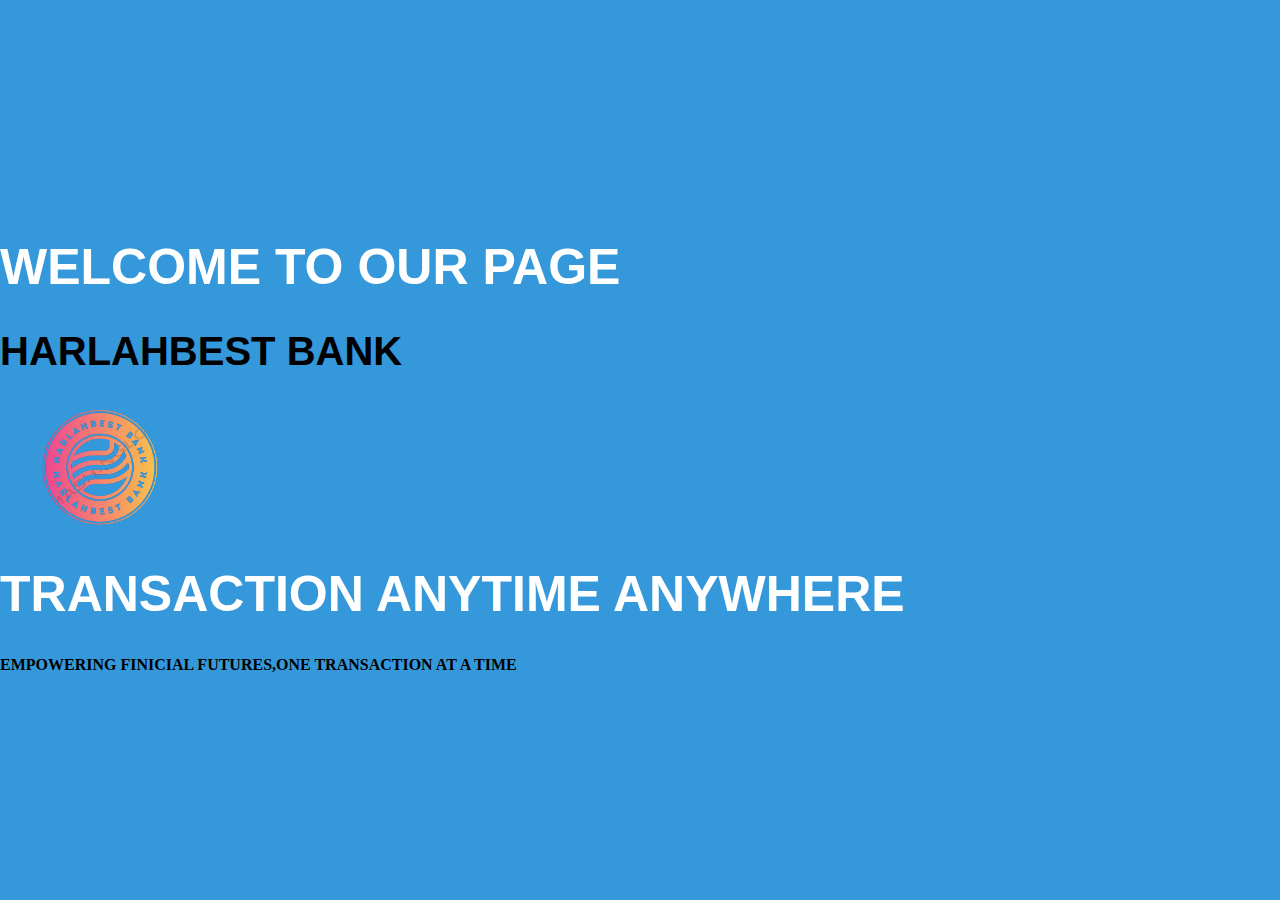
<file: index.html>
<!DOCTYPE html>
<html lang="en">
<head>
  <meta charset="UTF-8">
  <meta name="viewport" content="width=device-width, initial-scale=1.0">
  <title>Document</title>
</head>
<style>
  body {
  margin: 0;
  overflow: hidden;
  background-color: #3498db;
}

.slider {
   /* width: 600px;
  height: 100px;  */
 
  position: absolute;
  top: 50%;
  transform: translateY(-50%);
   animation: slideRight 5s linear forwards ; 
}
h1{
  font-size:50px;
  font-weight:bold;
  color: #ffff;
  font-family: 'Segoe UI', Tahoma, Geneva, Verdana, sans-serif;
}h2{
  font-size:40px;
  font-weight:bold;
  color: black;
  font-family: 'Segoe UI', Tahoma, Geneva, Verdana, sans-serif;
}

@keyframes slideRight {
  0% {
    left: 0px;
  }
  100% {
    left: calc(0% + 100px);
  }
}
</style>
<body>


  <div class="slider">
<h1>
  WELCOME TO OUR PAGE
</h1>
<h2>HARLAHBEST BANK </h2> 
<img src="image/logo.png" alt="" width="200px">
<h1 id="H">TRANSACTION ANYTIME ANYWHERE</h1>
<h4>EMPOWERING FINICIAL FUTURES,ONE TRANSACTION AT A TIME</h4>
  </div>
  <script>
    const slider = document.querySelector('.slider');

// Function to redirect to another page after animation
function redirectToAnotherPage() {
  window.location.href = 'signIn.html'; 
}

// Add an event listener for animation end
slider.addEventListener('animationend', redirectToAnotherPage);
  </script>
</body>
</html>
</file>
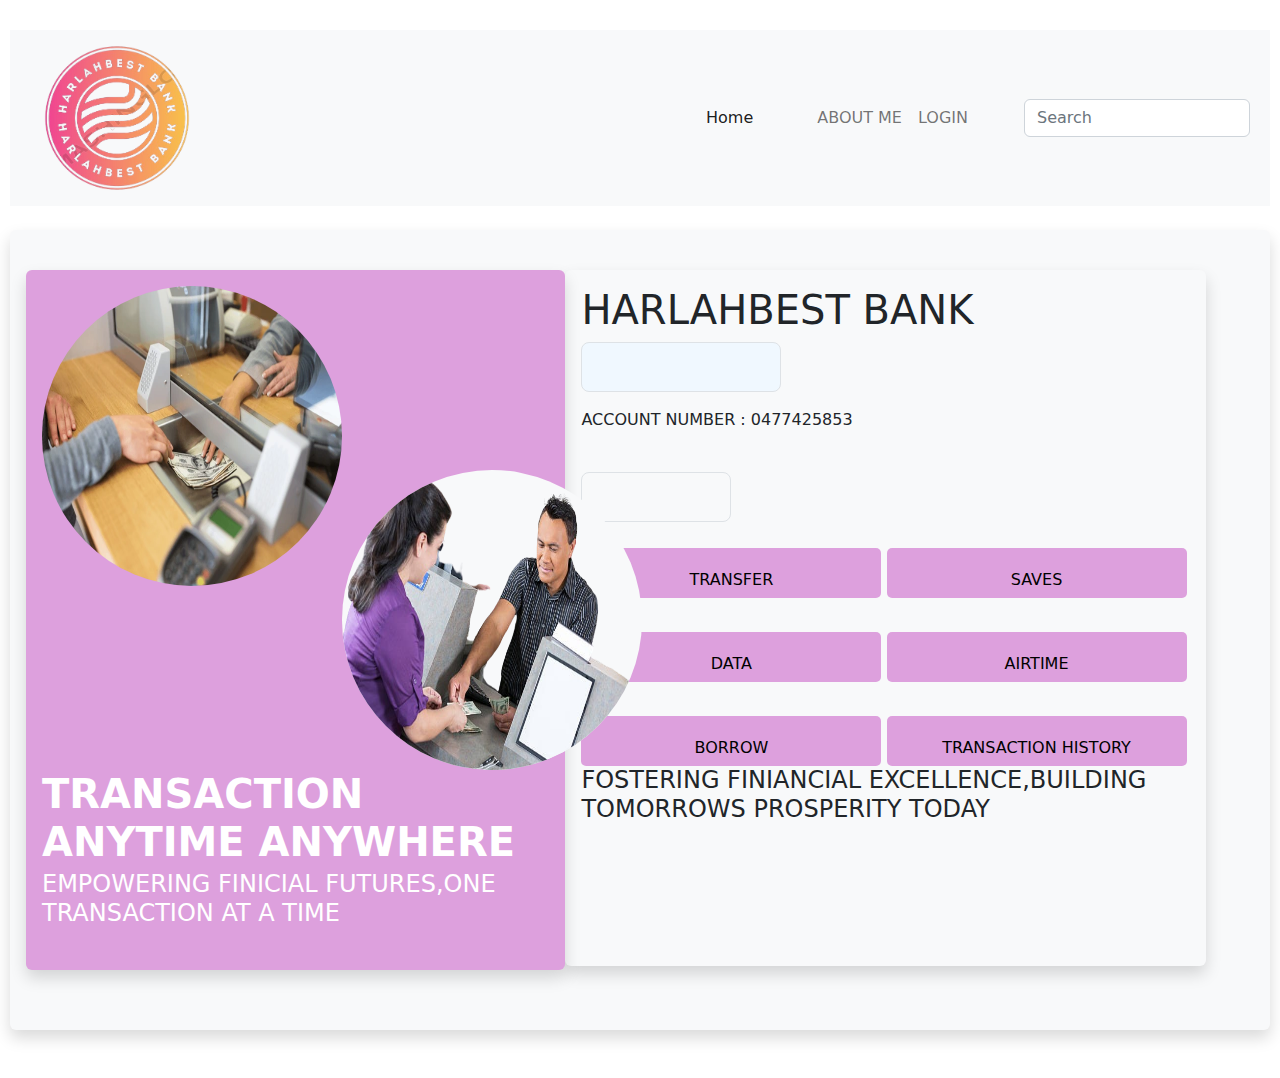
<file: home.html>
<!DOCTYPE html>
<html lang="en">
<head>
    <meta charset="UTF-8">
    <meta name="viewport" content="width=device-width, initial-scale=1.0">
    <title>Document</title><link rel="stylesheet" href="bootstrap-file/css/bootstrap.css">
    <link rel="stylesheet" href="bootstrap-file/js/bootstrap.js">
    <link rel="stylesheet" href="style.css">
</head>
<body>
 <section class="body">
    <nav class="navbar navbar-expand-lg navbar-light bg-light">
        <div class="container-fluid ">
          <a class="navbar-brand fs-4 fw-6" href=""> <img src="image/logo.png" width="250px" alt="" id="log"></a>
          <button class="navbar-toggler" type="button" data-bs-toggle="collapse" data-bs-target="#navbarSupportedContent" aria-controls="navbarSupportedContent" aria-expanded="false" aria-label="Toggle navigation" onclick="toggler()" id="toggleButton">
            <span class="navbar-toggler-icon"></span>
          </button>
          <div class="collapse navbar-collapse" id="navbarSupportedContent">
            <ul class="navbar-nav ms-auto mb-2 mb-lg-0 me-lg-5 " id="listed">
              <li class="nav-item ms-1">
                <a class="nav-link active  me-lg-5" aria-current="page" href="home.html">Home</a>
              </li>
              <li class="nav-item">
                <a class="nav-link" href="#">ABOUT ME</a>
              </li>
              
              <li class="nav-item">
                <a class="nav-link " href="signIn.html" tabindex="-1" >LOGIN</a>
              </li>
            </ul>
            <form class="d-flex">
              <input class="form-control me-2" type="search" placeholder="Search" aria-label="Search">
             
            </form>
          </div>
        </div>
      </nav>
   <div class="content shadow p-3 mb-5 bg-light rounded mt-4 d-lg-flex " >
   <div id="con" class=" shadow p-3 mb-5  rounded mt-4"  >
    <img class="rounded-circle" src="image/people.webp" alt="" width="300px" height="300px">
    <img class="rounded-circle bg-light" src="image/back.png" alt=""  width="300px" height="300px" id="cont">
    <h1 id="H">TRANSACTION ANYTIME ANYWHERE</h1>
    <h4>EMPOWERING FINICIAL FUTURES,ONE TRANSACTION AT A TIME</h4>
   </div>
   <div class="cont shadow p-3 mb-5  rounded mt-4 bg-light ms-lg-auto me-lg-5" id="block">
    <h1>
      HARLAHBEST BANK 
    </h1>
    <p class=" shadow-3 border rounded-3 fs-3 p-1" id="useded" > HI</p>
    <p id="digit">ACCOUNT NUMBER</p>
    <label for="" class="fs-1 fw-1 ms-4 me-auto"></label>
    <p class="border-none fs-3 fw-1 text-dark   bg-light shadow-3 border rounded-3 "  id="accountBalance" style="width: 150px; height: 50px;" > <br><br>
    </p>
   
    <button onclick="transfer()" id="btn"> TRANSFER</button>
    <div id="hidden">
<input type="text" id="accountNumber" placeholder="enter account number">
<input type="text" id="accountName" placeholder="enter account name"> 
<input type="text" id="amount" placeholder="enter amount">
<button onclick="sending()" style="background-color: aqua;"> SEND</button>
<h6 id="display"></h6>

    </div>
    <button onclick ="addMoney()" id="btn">SAVES</button>
  <div id="saved">
    <input type="text" id="save" placeholder="ENTER AMOUNT IN #">
    <button onclick="add()" style="background-color: aqua;">ADD MONEY TO ACCOUNT</button>
  </div>
    <br><br>
    <button onclick="buyData()" id="btns"> DATA</button>
    <div id="dat">
      <input type="text" id="sat" placeholder="ENTER NUMBER">
      <input type="text" id="dated" placeholder="ENTER MB">
      <button onclick="data()" style="background-color: aqua;">BUY DATA</button>
    </div>
    <button onclick="airtime()" id="btny">AIRTIME</button> 
    <div id="tim">
      <input type="text" id="air" placeholder="ENTER AMOUNT">
      <input type="text" id="airtim" placeholder="ENTER NETWORK">
      <button onclick="time()" style="background-color: aqua;">BUY DATA</button>
    </div>
    <br><br>
    <button onclick="borrow()" id="btnb">BORROW</button>
    <button onclick="history()" id="btnz"> TRANSACTION HISTORY</button>
    <div id="displaytransaction">
  
    </div>
    <div id="transaction" style="width: 500px;"></div>
    <h1 class="fs-4">FOSTERING FINIANCIAL EXCELLENCE,BUILDING TOMORROWS PROSPERITY TODAY</h1>
   </div>
   
  </div>
 </section>
 
 <script src="script.js"></script>
</body>
</html>
</file>
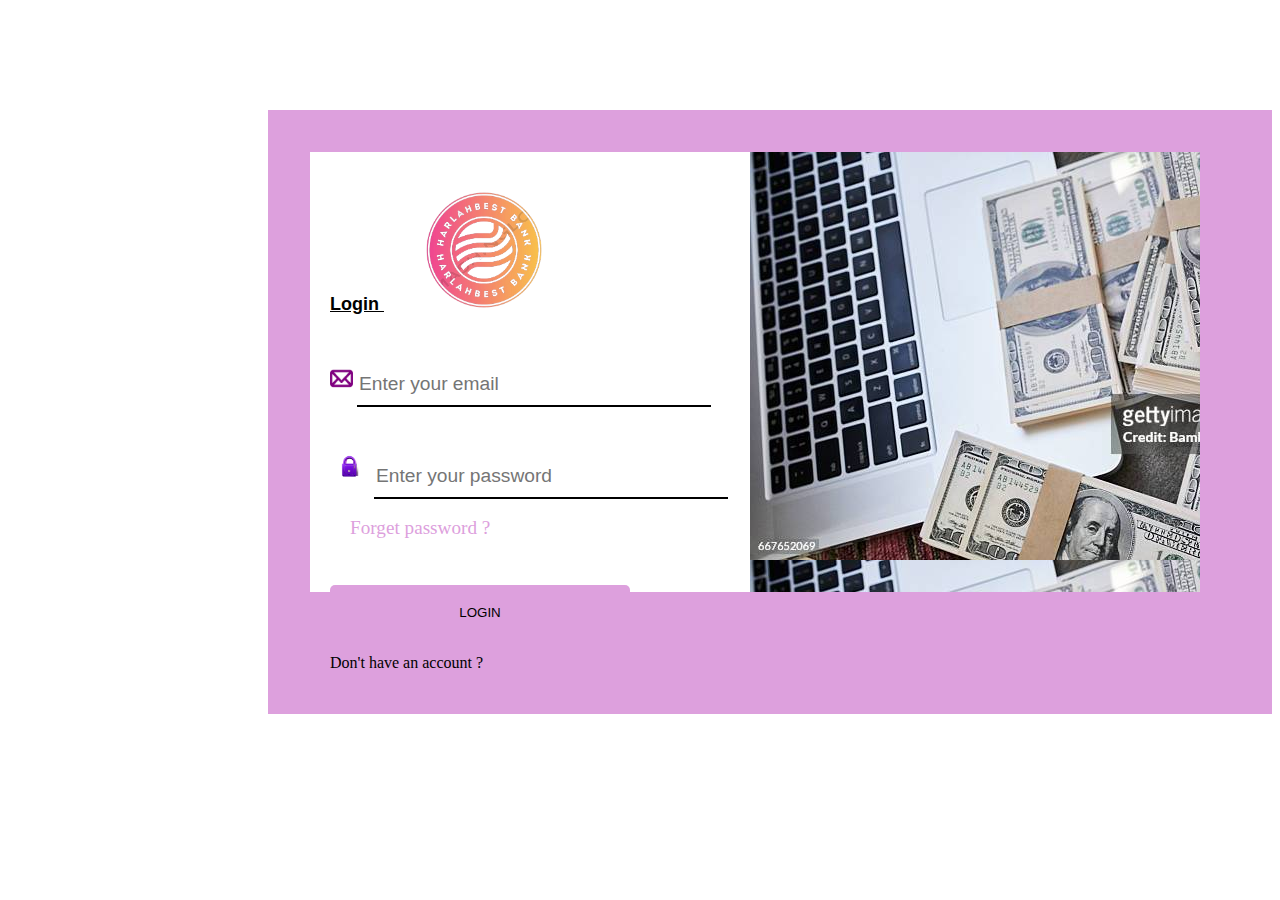
<file: signIn.html>
<!DOCTYPE html>
<html lang="en">
<head>
    <meta charset="UTF-8">
    <meta name="viewport" content="width=device-width, initial-scale=1.0">
    <title>Document</title>
    <link rel="stylesheet" href="style.css">
</head>
<body>
    <section class="background">
        <div class="one">
          
            <p  class="a">
                Login   <img src="image/logo.png" alt="" width="200px">
            </p>
            <img src="image/download.png" alt="en" width="23px">
            <input type="email" placeholder="Enter your email" id="emailSignin"> <br><br>
            <img src="image/images.png" alt="en" width="40px">
            <input type="text" placeholder="Enter your password" id="passwordSignin"><br><br>
            <a class="ab" href=""> Forget password ?</a> 
            <br><br><br>
            <button onclick="login()">LOGIN</button>
            <p>Don't have an account ?<a href="signUp.html">Signup now</a></p>
        </div>
        <div class="two"> </div>
    </section>
    <script src="script.js"></script>
</body>
</html>
</file>
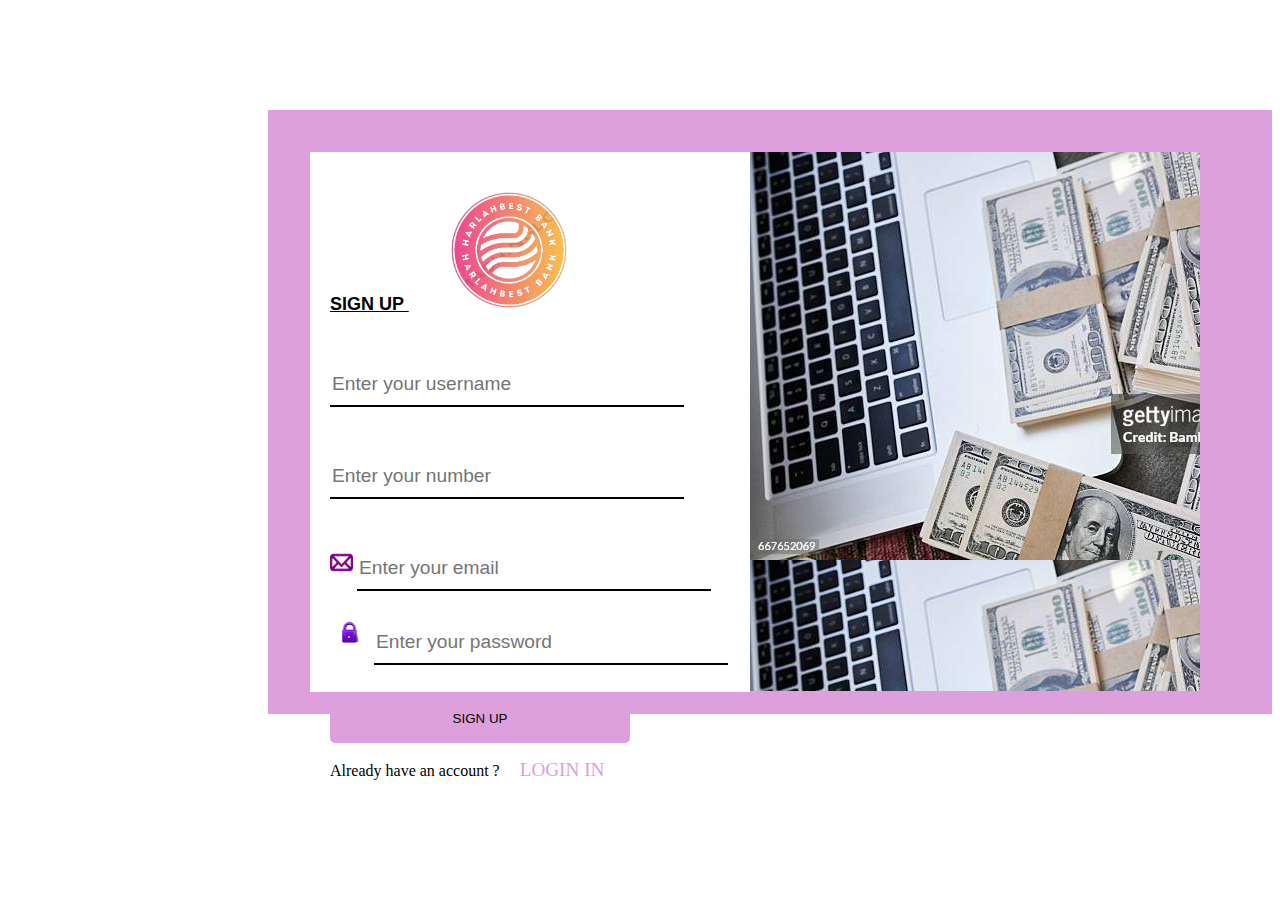
<file: signUp.html>
<!DOCTYPE html>
<html lang="en">
<head>
    <meta charset="UTF-8">
    <meta name="viewport" content="width=device-width, initial-scale=1.0">
    <title>Document</title>
    <link rel="stylesheet" href="style.css">
</head>
<body>
    <section class="background" style="height: 600px;">
        <div class="one" style="height: 500px;">
            <p  class="a">
                SIGN UP  <img src="image/logo.png" alt="" width="200px">
            </p>
            <input type="text" placeholder="Enter your username" id="usernameSignup"> <br><br>
            <input type="number" placeholder="Enter your number" id="numberSignup"> <br><br>
            <img src="image/download.png" alt="en" width="23px">
            <input type="email" placeholder="Enter your email" id="emailSignup"> <br>
            <img src="image/images.png" alt="en" width="40px">
            <input type="text" placeholder="Enter your password" id="passwordSignup"><br><br>
            <button onclick="signUp()" style="padding: 0;">SIGN UP</button>
            <p>Already have an account ?<a href="signIn.html">LOGIN IN</a></p>
        </div>
        <div class="two" style="height: 539px;"> </div>
    </section>
    <script src="script.js"></script>
</body>
</html>
</file>
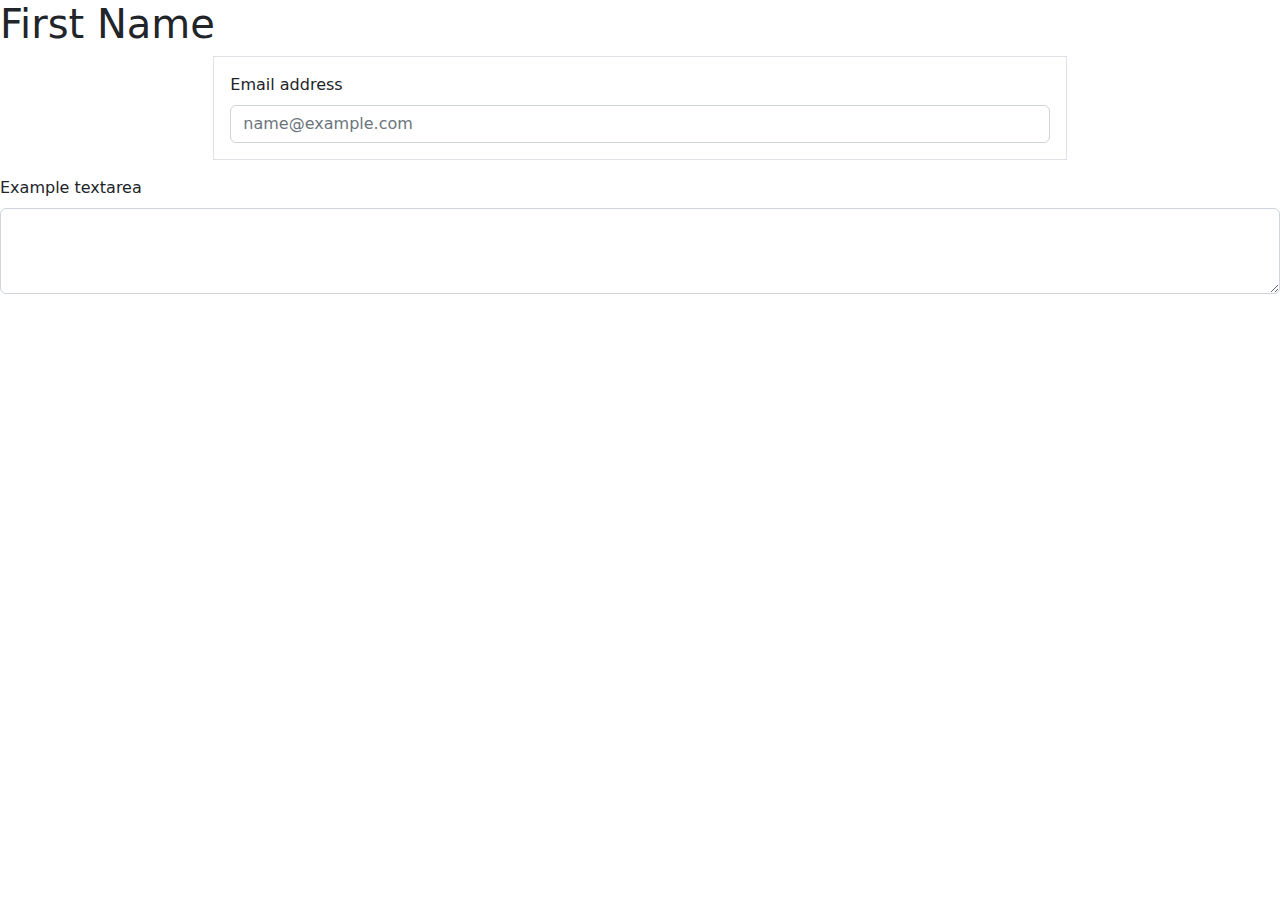
<file: bootstrap-file/css/form.html>
<!DOCTYPE html>
<html lang="en">
<head>
    <meta charset="UTF-8">
    <meta name="viewport" content="width=device-width, initial-scale=1.0">
    <title>Document</title>
    <link rel="stylesheet" href="./bootstrap.css">
</head>
<body>
    <h1>First Name</h1>
    <div class=" container border col-8 mx-auto p-3 mb-3">
        <label for="exampleFormControlInput1" class="form-label">Email address</label>
        <input type="email" class="form-control" id="exampleFormControlInput1" placeholder="name@example.com">
      </div>
      <div class="mb-3">
        <label for="exampleFormControlTextarea1" class="form-label">Example textarea</label>
        <textarea class="form-control" id="exampleFormControlTextarea1" rows="3"></textarea>
      </div>  
</body>
</html>
</file>
<file: style.css>
.background{
    background-color: plum;
    display: flex;
    padding: 2px;
    margin: 10px;
    height: 600px;
    width: 1000px;
    position: relative;
    left: 250px;
    top: 100px;
    
    
}
.one{
  
    background-color: #fff;
    height: 400px;
    width: 400px;
    margin-top: 40px;
  margin-left: 40px;
  padding: 20px;

}
.a{
    /* position: absolute;
    left: 20px; */
    text-decoration:underline;
    font-family: sans-serif;
    font-size: large;
    font-weight: 600;
}
#useded{
    width: 200px;
    height: 50px;
    background-color: aliceblue;

}
input{
    border: none;
    border-bottom: 2px solid black;
    outline: none;
    padding-bottom: 10px;
    padding-top: 40px;
    width: 350px;
    font-size: larger;
   
    
}
ab{
    text-decoration: none;
    color: plum;

    font-size: larger;
}
a{
    text-decoration: none;
    color: plum;
    padding: 20px;
    font-size: larger;
} button{
    width: 300px;
    height: 50px;
    background-color:plum;
    border: none;
    border-radius: 5px 5px 5px 5px;
    padding: 20px;
    margin-top: 10px;
}
#btn{
    width: 300px;
    height: 50px;
    background-color:plum;
    border: none;
    border-radius: 5px 5px 5px 5px;
    padding: 20px;
    margin-top: 10px;
}
#btny{
    width: 300px;
    height: 50px;
    background-color:plum;
    border: none;
    border-radius: 5px 5px 5px 5px;
    padding: 20px;
    margin-top: 10px;
}
#btns{
    width: 300px;
    height: 50px;
    background-color:plum;
    border: none;
    border-radius: 5px 5px 5px 5px;
    padding: 20px;
    margin-top: 10px;
}
.two{
    background-image: url(image/background.jpg);
    width: 450px;
    margin-top: 40px;
    margin-bottom: 120px;
}
.body{
    background-color: #fff;
    margin-top: 30px;
    margin-bottom: 30px;
    margin-left: 10px;
    margin-right: 10px;
    box-shadow: 10px 10px 10px 10px #fff;
}

.content{
    position: relative;
    height: 800px;
    display: flex;
    /* border: 2px solid red ;
    background-color: green;
    margin-top: 10px;
  */
}
#con{
    background-color: plum;
    width: 850px;
    height: 700px;
    position: relative;
    color: #fff;
}#cont{
    position: absolute;
    top: 200px;
}#H{
    color: #fff;
    position: absolute;
    top: 500px;
    
    font-weight: 900;
}h4{
    position: absolute;
    top: 600px;
}
#hidden{
    display: none;
    width: 400px;
    height: 400px;
    border: 1px solid plum;
    position: absolute;
    top: 300px;
}
#saved{
    display: none;
    width: 400px;
    height: 400px;
    border: 1px solid plum;
    position: absolute;
    top: 300px;
    
}
#dat{
    display: none;
    width: 400px;
    height: 400px;
    border: 1px solid plum;
    position: absolute;
    top: 300px;
    
}
#tim{
    display: none;
    width: 400px;
    height: 400px;
    border: 1px solid plum;
    position: absolute;
    top: 300px;
    
}
#display{
    display: none;
    width: 400px;
    height: 400px;
    border: 1px solid plum;
    position: absolute;
    /* top: 300px; */
}

#log{
    margin-left: -50px;
}

@media (max-width:600px) {
    #con{
       
        display: none;
    }
    .cont{
        width: 350px;
        margin: 0;
        position: absolute;
        top: -20px;
    }
    .content{
        position: relative;
        height: 800px;
        display:block;
        top: -20px;
        /* border: 2px solid red ;
        background-color: green;
        margin-top: 10px;
      */
    }
    .body{
        background-color: #fff;
        margin-top: 0px;
        margin-bottom: 30px;
        margin-left: 0px;
        margin-right: 0px;
        box-shadow: 10px 10px 10px 10px #fff;
    }
    #accountBalance{
        margin-top: -40px;
    }
    #toggleButton{
        position: absolute;
        top: 20px;
        width: 150px;
        right: 10px;
    }
    #log{
        width: 150px;
    }
    .two{
        display: none;
    }
    .background{
     
     
        height: 700px;
        width: 350px;
        position: relative;
        left: 10px;
        top: 10px;
        
        
    }
    .one{
  
      
        height: 600px;
        width: 300px;
        margin-top: 10px;
      margin-left: 10px;
      padding: 10px;
    
    }input{
     
        width: 250px;
        
       
        
    }
    #btn{
        width: 72.5px;
        padding: 0;
        margin-top: 0;
        margin-left:0;
    }
    #btns{
        width: 70px;
        padding: 0;
        margin-top: 0;
        position: relative;
        top: -73px;
        left: 150px;
        margin-left: 1px;
    }
    #btny{
        width: 70px;
        padding: 0;
        margin-top: 0;
        position: relative;
        top: -73px;
        left: 150px;
        margin-left: 1px;
    }
    #btnz{
        width: 190px;
        padding: 0;
        margin-top: 0;
        position: relative;
        top: -92px;
        left: 0px;
        margin-left: 1px;
    }
    #btnb{
        width: 80px;
        padding: 0;
        margin-top: 0;
        position: relative;
        top: -90px;
        left: -4px;
        margin-left: 1px;
    }
    body{
        overflow-x: hidden;
        overflow-y: hidden;
    }
   
}
</file>
